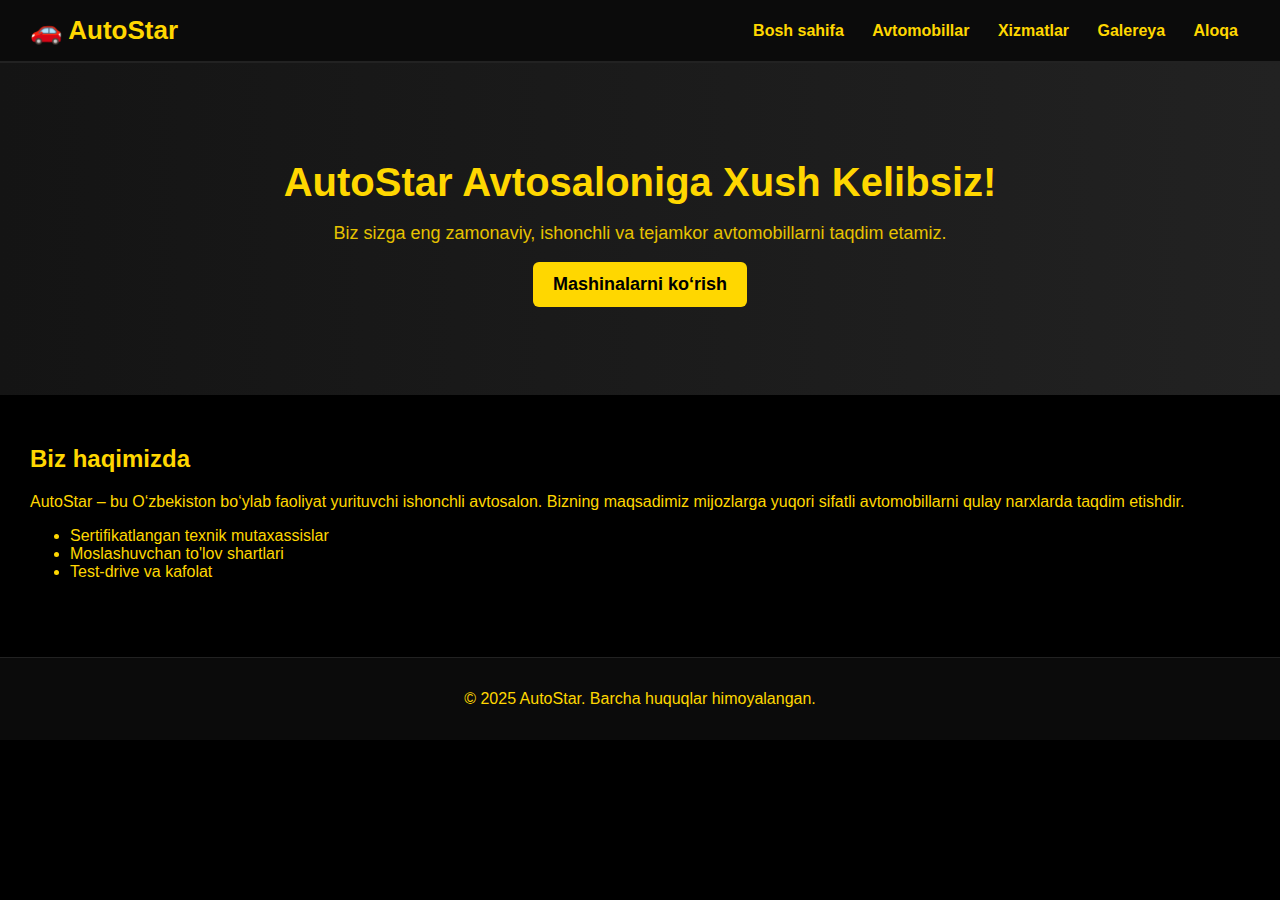
<file: index.html>
<!DOCTYPE html>
<html lang="uz">
<head>
  <meta charset="UTF-8">
  <meta name="viewport" content="width=device-width, initial-scale=1.0">
  <title>AutoStar Avtosalon</title>
  <link rel="stylesheet" href="style.css">
</head>
<body>
<header>
  <div class="logo">🚗 AutoStar</div>
  <nav>
    <a href="index.html">Bosh sahifa</a>
    <a href="cars.html">Avtomobillar</a>
    <a href="services.html">Xizmatlar</a>
    <a href="gallery.html">Galereya</a>
    <a href="contact.html">Aloqa</a>
  </nav>
</header>

<section class="hero">
  <h1>AutoStar Avtosaloniga Xush Kelibsiz!</h1>
  <p>Biz sizga eng zamonaviy, ishonchli va tejamkor avtomobillarni taqdim etamiz.</p>
  <p><a class="button" href="cars.html">Mashinalarni ko‘rish</a></p>
</section>

<section class="about">
  <h2>Biz haqimizda</h2>
  <p>AutoStar – bu O‘zbekiston bo‘ylab faoliyat yurituvchi ishonchli avtosalon. Bizning maqsadimiz mijozlarga yuqori sifatli avtomobillarni qulay narxlarda taqdim etishdir.</p>
  <ul>
    <li>Sertifikatlangan texnik mutaxassislar</li>
    <li>Moslashuvchan to'lov shartlari</li>
    <li>Test-drive va kafolat</li>
  </ul>
</section>

<footer>
  <p>© 2025 AutoStar. Barcha huquqlar himoyalangan.</p>
</footer>
</body>
</html>
</file>
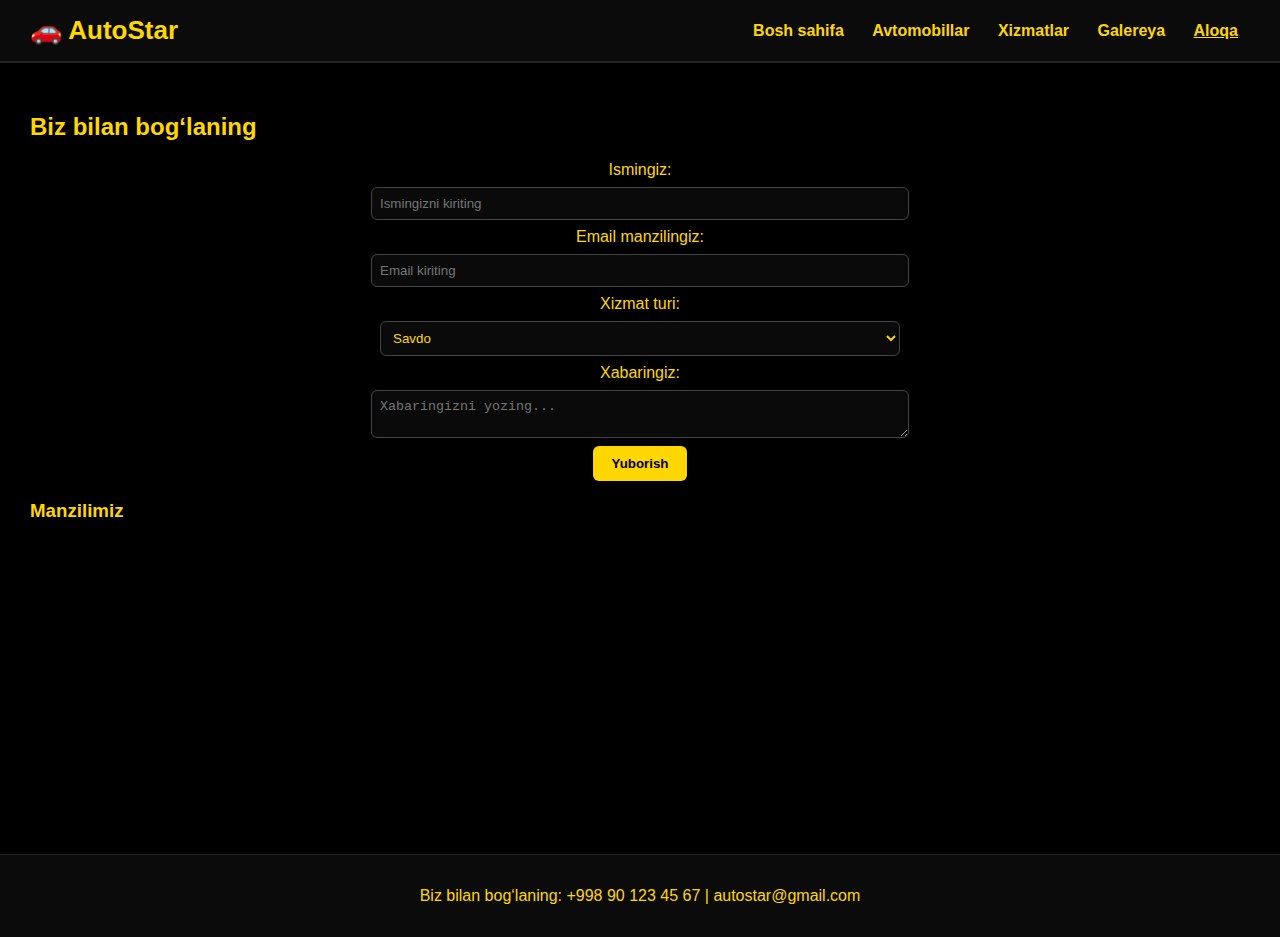
<file: contact.html>
<!DOCTYPE html>
<html lang="uz">
<head>
  <meta charset="UTF-8">
  <meta name="viewport" content="width=device-width, initial-scale=1.0">
  <title>Aloqa - AutoStar</title>
  <link rel="stylesheet" href="style.css">
  <script>
    function handleForm(e){
      e.preventDefault();
      alert('Xabaringiz qabul qilindi. Tez orada bog'lanamiz!');
      document.getElementById('contact-form').reset();
    }
  </script>
</head>
<body>
<header>
  <div class="logo">🚗 AutoStar</div>
  <nav>
    <a href="index.html">Bosh sahifa</a>
    <a href="cars.html">Avtomobillar</a>
    <a href="services.html">Xizmatlar</a>
    <a href="gallery.html">Galereya</a>
    <a href="contact.html" class="active">Aloqa</a>
  </nav>
</header>

<section class="contact">
  <h2>Biz bilan bog‘laning</h2>
  <form id="contact-form" onsubmit="handleForm(event)">
    <label>Ismingiz:</label>
    <input type="text" name="name" placeholder="Ismingizni kiriting" required>

    <label>Email manzilingiz:</label>
    <input type="email" name="email" placeholder="Email kiriting" required>

    <label>Xizmat turi:</label>
    <select name="service">
      <option>Savdo</option>
      <option>Texnik xizmat</option>
      <option>Kredit/Leasing</option>
      <option>Test Drive</option>
    </select>

    <label>Xabaringiz:</label>
    <textarea name="message" placeholder="Xabaringizni yozing..." required></textarea>

    <button type="submit">Yuborish</button>
  </form>

  <h3>Manzilimiz</h3>
  <iframe src="https://maps.google.com/maps?q=Samarqand&t=&z=13&ie=UTF8&iwloc=&output=embed" width="100%" height="250" style="border:0;"></iframe>
</section>

<footer>
  <p>Biz bilan bog‘laning: +998 90 123 45 67 | autostar@gmail.com</p>
</footer>
</body>
</html>
</file>
<file: style.css>
/* AutoStar - Qora & Sariq dizayn */
body {
  font-family: Arial, sans-serif;
  margin: 0;
  background-color: #000000;
  color: #FFD700;
  -webkit-font-smoothing: antialiased;
  -moz-osx-font-smoothing: grayscale;
}

header {
  background: #0b0b0b;
  display: flex;
  justify-content: space-between;
  align-items: center;
  padding: 15px 30px;
  border-bottom: 2px solid #222;
}

.logo {
  font-size: 26px;
  font-weight: 700;
  color: #FFD700;
}

nav a {
  color: #FFD700;
  text-decoration: none;
  margin: 0 12px;
  font-weight: 600;
}

nav a:hover, nav a.active {
  text-decoration: underline;
}

.hero {
  text-align: center;
  padding: 70px 20px;
  background: linear-gradient(90deg, rgba(20,20,20,1) 0%, rgba(34,34,34,1) 100%);
}

.hero h1 {
  font-size: 40px;
  margin-bottom: 10px;
  color: #FFD700;
}

.hero p { color: #e6c200; font-size: 18px; }

a.button {
  display: inline-block;
  background: #FFD700;
  color: #000;
  padding: 12px 20px;
  border-radius: 6px;
  text-decoration: none;
  font-weight: 700;
}

section { padding: 30px; }

.cars .car-list {
  list-style: none;
  padding: 0;
  display: flex;
  gap: 20px;
  justify-content: center;
  flex-wrap: wrap;
}

.car-list li {
  background: #111;
  border: 1px solid #222;
  padding: 12px;
  border-radius: 8px;
  width: 260px;
  text-align: left;
}

.car-list img { width: 100%; border-radius: 6px; }

.info h3 { margin: 8px 0 4px 0; color: #FFD700; }
.price { font-weight: 800; color: #ffea70; }

.photos { display: flex; gap: 12px; justify-content: center; flex-wrap: wrap; }
.photos img { width: 220px; border-radius: 8px; }

form { display:flex; flex-direction: column; align-items: center; gap:8px; }
input, textarea, select {
  width: 80%;
  max-width: 520px;
  padding: 8px;
  border-radius: 6px;
  border: 1px solid #444;
  background: #0a0a0a;
  color: #FFD700;
}

button {
  background: #FFD700;
  color: #000;
  padding: 10px 18px;
  border: none;
  border-radius: 6px;
  cursor: pointer;
  font-weight: 700;
}

footer {
  background: #0b0b0b;
  padding: 16px;
  text-align: center;
  border-top: 1px solid #222;
  margin-top: 30px;
}
</file>
